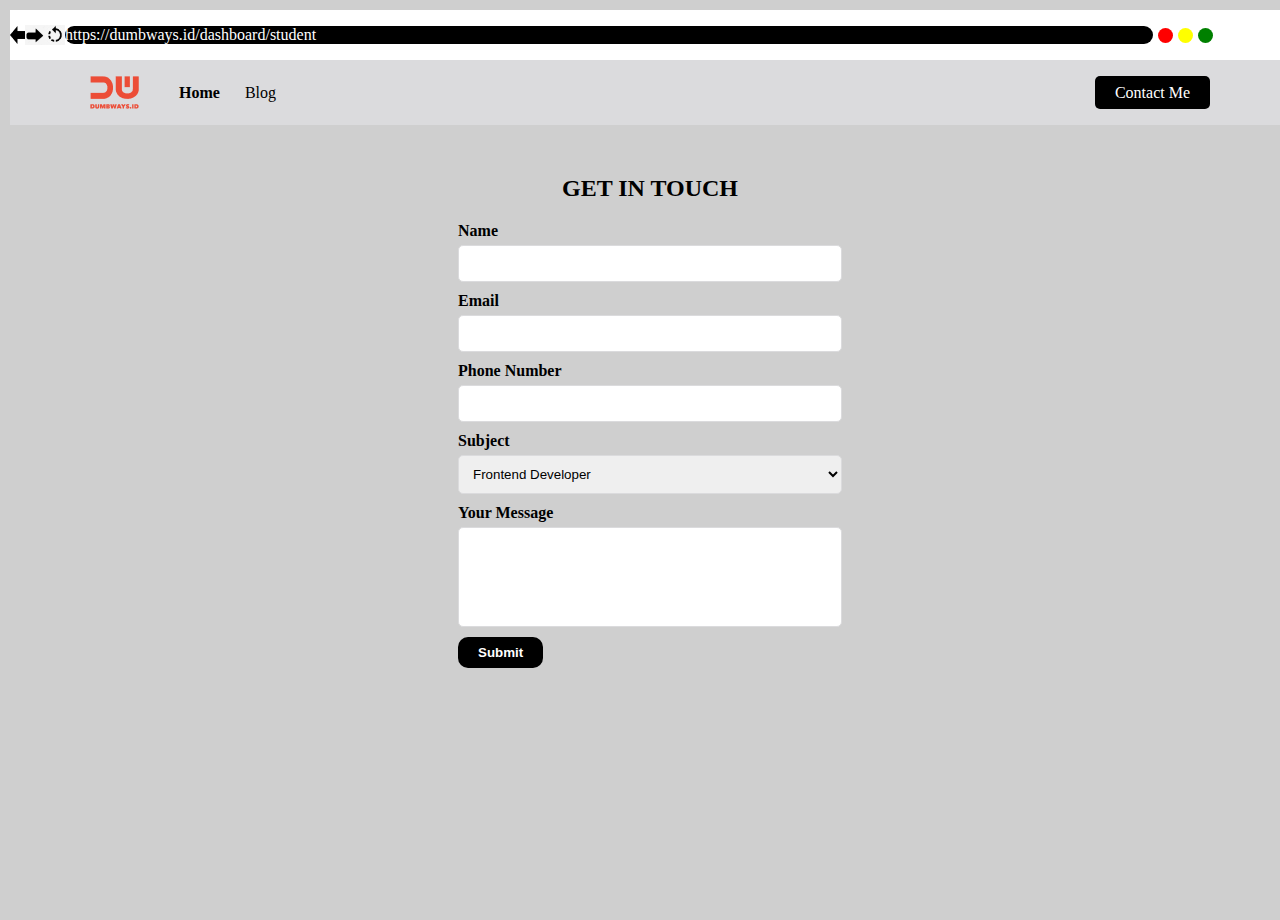
<file: day 3/contactMe.html>
<html>

<head>
    <title>Pesonal Web</title>
    <link href="Contacme.css" rel="stylesheet">
</head>

<body>

    <div style="background-color: #cfcfcf;padding: 10px; width: 100%;height: 100%;">
        <div style="display: flex;align-items: center;align-items: center; background-color: white;">
            <img src="../img/kiri.png" height="18px" width="15px">
            <img src="../img/kanan.png" height="20px" width="20px">
            <img src="../img/loading.png" height="20px" width="20px">
            <p style="background-color: black; color: white; border-radius: 20px; width: 85%;">
                https://dumbways.id/dashboard/student</p>
            <div style="background-color: red; width: 15px; height: 15px;border-radius:100%; margin: 0px 5px;"></div>
            <div
                style="background-color: yellow; width: 15px; height: 15px;border-radius:100%; margin: 0px 5px 0px 0px;">
            </div>
            <div style="background-color: green; width: 15px; height: 15px;border-radius:100%;"></div>
        </div>
        <!-- Navbar -->
        <nav>
            <div class="left">
                <ul>
                    <img src="../img/dumbways.png" alt="logo-image" />

                    <li class="active">
                        <a href="tugasDay1.html">Home</a>
                    </li>
                    <li>
                        <a href="">Blog</a>
                    </li>
                </ul>
            </div>

            <div class="right">
                <a href="">Contact Me</a>
            </div>
        </nav>
        <!-- navbarr end -->
        <!-- Form contact me -->
        <form>
            <h2>GET IN TOUCH</h2>
            <div>
                <label>Name</label>
                <input id="name" type="text" />
            </div>

            <div>
                <label>Email</label>
                <input id="email" type="email" />
            </div>
 
            <div>
                <label>Phone Number</label>
                <input id="phone" type="text" />
            </div>

            <div>
                <label>Subject</label>
                <select id="subject">
                    <option>Frontend Developer</option>
                    <option>Backend Developer</option>
                    <option>Fullstack Developer</option>
                </select>
            </div>

            <div>
                <label>Your Message</label>
                <textarea id="message"></textarea>
            </div>

            <div>
                <button type="button" onclick="getData()">Submit</button>
            </div>
        </form>
        <!-- Form contact me end -->
        <script src="../assets/script.js"></script>
    </div>
</body>

</html>
</file>
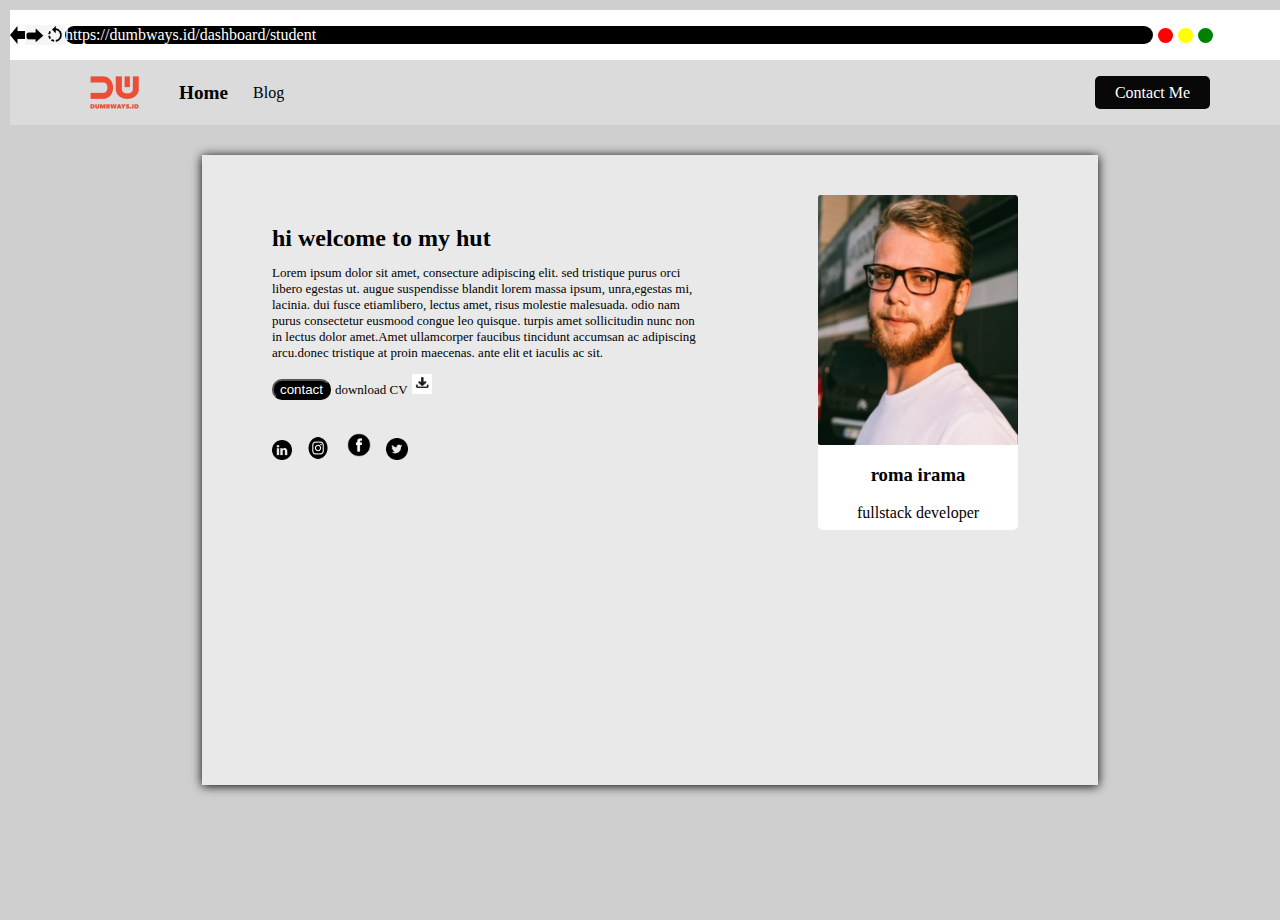
<file: day 3/tugasDay1.html>
<html>

<head>
  <title>tugas day 1</title>
  <link rel="stylesheet" href="tugasday1.css">
</head>

<body>
  <div style="background-color: #cfcfcf;padding: 10px; width: 100%;height: 100%;">
    <div style="display: flex;align-items: center;align-items: center; background-color: white;">
      <img src="../img/kiri.png" height="18px" width="15px">
      <img src="../img/kanan.png" height="20px" width="20px">
      <img src="../img/loading.png" height="20px" width="20px">
      <p style="background-color: black; color: white; border-radius: 20px; width: 85%;">
        https://dumbways.id/dashboard/student</p>
      <div style="background-color: red; width: 15px; height: 15px;border-radius:100%; margin: 0px 5px;"></div>
      <div style="background-color: yellow; width: 15px; height: 15px;border-radius:100%; margin: 0px 5px 0px 0px;">
      </div>
      <div style="background-color: green; width: 15px; height: 15px;border-radius:100%;"></div>
    </div>
    <!-- navbar -->
    <nav>
      <div class="left">
        <ul>
          <img src="../img/dumbways.png" alt="logo-image" />
          <li class="active">
            <a href="">Home</a>
          </li>
          <li>
            <a href="">Blog</a>
          </li>
        </ul>
      </div>

      <div class="right">
        <a href="contactMe.html">Contact Me</a>
      </div>
    </nav>
    <!-- navbar end-->
    <!-- profile -->
    <div style=" background-color: rgb(233, 233, 233); width:70%; height: 70%;display:flex ; margin: auto; margin-top: 30px; box-shadow: black 0px 1px 10px 0px;">
      <div style=" margin: 70px 70px; ;">
        <h2 style="margin: 0;padding: 0;">hi welcome to my hut</h2>
        <p style="text-align: centerx;display:flex; justify-content: ; font-size: small; justify-content: right;">Lorem
          ipsum
          dolor sit amet,
          consecture adipiscing elit. sed tristique purus orci libero egestas ut. augue suspendisse blandit
          lorem massa ipsum, unra,egestas mi, lacinia. dui fusce etiamlibero, lectus amet, risus molestie
          malesuada. odio nam purus consectetur eusmood congue leo quisque. turpis amet sollicitudin nunc non
          in lectus dolor amet.Amet ullamcorper faucibus tincidunt accumsan ac adipiscing arcu.donec tristique
          at proin maecenas. ante elit et iaculis ac sit.</p>
        <button style="border-radius:10px; background-color: black; color:rgb(255, 255, 255);">contact</button>
        <a href="https://www.youtube.com/" style="color: black;font-size: small;text-decoration: none;">download
          CV</a>
        <img src="../img/download.jpg" style="width: 20px;height: 20px;">
        <br>
        <div style="margin-top: 30px;">
          <img src="../img/linkdin.png" style="width: 20px;height: 20px; margin: 0px 8px 0px 0px;">
          <img src="../img/ig.png" style="width: 28px;height: 24px;  margin: 0px 8px 0px 0px;">
          <img src="../img/fb.png" style="width: 30px; height: 30px;  margin: 0px 8px 0px 0px;">
          <img src="../img/twiter.png" style="width: 22px;height: 22px;  margin: 0px 8px 0px 0px;">
        </div>
      </div>


      <div
        style="position: relative; margin: 40px 80px 0px 40px; background-color: white; height: 335px; border-radius: 5px;">
        <img src="../img/mang bewok.jpg"
          style="width: 200px; height:250px; border-radius: 2px;justify-content: left; display:; position:;">
        <h3 style="text-align: center;">roma irama</h3>
        <p style="text-align: center;">fullstack developer</p>
      </div>
    </div>
    <!-- profile end -->
  </div>
</body>

</html>
</file>
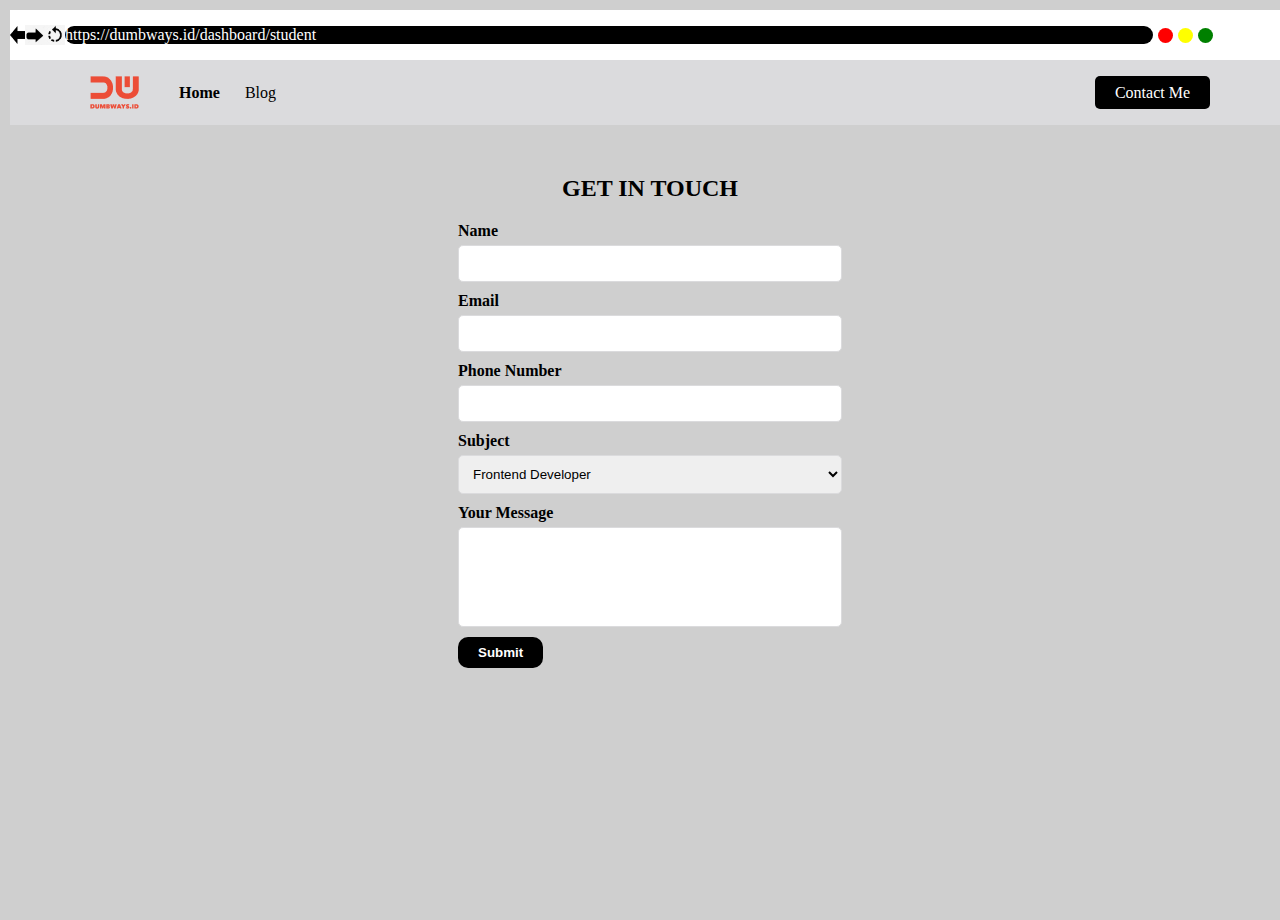
<file: day2/contactMe.html>
<html>

<head>
    <title>Pesonal Web</title>
    <link href="Contacme.css" rel="stylesheet">
</head>

<body>

    <div style="background-color: #cfcfcf;padding: 10px; width: 100%;height: 100%;">
        <div style="display: flex;align-items: center;align-items: center; background-color: white;">
            <img src="../img/kiri.png" height="18px" width="15px">
            <img src="../img/kanan.png" height="20px" width="20px">
            <img src="../img/loading.png" height="20px" width="20px">
            <p style="background-color: black; color: white; border-radius: 20px; width: 85%;">
                https://dumbways.id/dashboard/student</p>
            <div style="background-color: red; width: 15px; height: 15px;border-radius:100%; margin: 0px 5px;"></div>
            <div
                style="background-color: yellow; width: 15px; height: 15px;border-radius:100%; margin: 0px 5px 0px 0px;">
            </div>
            <div style="background-color: green; width: 15px; height: 15px;border-radius:100%;"></div>
        </div>
        <!-- Navbar -->
        <nav>
            <div class="left">
                <ul>
                    <img src="../img/dumbways.png" alt="logo-image" />

                    <li class="active">
                        <a href="tugasDay1.html">Home</a>
                    </li>
                    <li>
                        <a href="">Blog</a>
                    </li>
                </ul>
            </div>

            <div class="right">
                <a href="">Contact Me</a>
            </div>
        </nav>
        <!-- navbarr end -->
        <!-- Form contact me -->
        <form>
                <h2>GET IN TOUCH</h2>
            <div>
                <label>Name</label>
                <input type="text" />
            </div>

            <div>
                <label>Email</label>
                <input type="email" />
            </div>

            <div>
                <label>Phone Number</label>
                <input type="text" />
            </div>

            <div>
                <label>Subject</label>
                <select>
                    <option>Frontend Developer</option>
                    <option>Backend Developer</option>
                    <option>Fullstack Developer</option>
                </select>
            </div>

            <div>
                <label>Your Message</label>
                <textarea></textarea>
            </div>

            <div>
                <button>Submit</button>
            </div>
        </form>
        <!-- Form contact me end -->
</body>

</html>
</file>
<file: day 3/Contacme.css>
body {
   margin: 0;
  }
  
  /* navbar */
  nav {
    display: flex;
    justify-content: space-between;
    background-color:#dbdbdd;
    padding: 0 80px;
    align-items: center;
  }
  
  nav .left ul {
    display: flex;
    align-items: center;
    padding: 0;
  }
  
  nav .left ul img {
    margin-right: 40px;
  }
  
  nav .left ul li a {
    color: black;
    text-decoration: none;
  }
  
  nav .left ul .active a {
    font-weight: bold;
    color: rgb(0, 0, 0);
  }
  
  nav .right a {
    text-decoration: none;
    background-color: rgb(0, 0, 0);
    padding: 8px 20px;
    border-radius: 5px;
    color: white;
  }
  
  nav .left ul li {
    list-style-type: none;
    margin-right: 25px;
  }
  
  
  
  /* form submission */
  
  form {
    width: 30%;
    margin: 50px auto;
  }
  


h2 {
  display: flex;
  align-items: center;
  justify-content: center;
}
  input, select, textarea {
    width: 100%;
    padding: 10px;
    border-radius: 5px;
    border: 1px solid #dbdbdd;
    margin-top: 5px;
  }
  
  textarea {
    resize: none;
    height: 100px;
  }
  form label {
    font-weight: bold;
  }
  form div {
    margin-top: 10px;
  }
  
  form div button {
    background-color: rgb(0, 0, 0);
    padding: 8px 20px;
    border: none;
    border-radius: 10px;
    color: white;
    font-weight: bold;
  }
</file>
<file: day 3/tugasday1.css>
body {
    margin: 0;
  }
  
 
  nav {
    display: flex;
    justify-content: space-between;
    background-color: #dbdbdb;
    padding: 0 80px;
    align-items: center;

  }
  
  nav .left ul {
    display: flex;
    align-items: center;
    padding: 0;
  }

  
  nav .left ul img {
    margin-right:40px;
  } 
  
  nav .left ul li a {
    color: black;
    text-decoration: none;
  }
  
  nav .left ul .active a {
    font-weight: bold;
    color: rgb(0, 0, 0);
    font-size: larger;
  }
  
  nav .right a {
    text-decoration: none;
    background-color: rgb(8, 8, 8);
    padding: 8px 20px;
    border-radius: 5px;
    color: white;
  }
  
  nav .left ul li {
    list-style-type: none;
    margin-right: 25px;
  }
</file>
<file: day2/Contacme.css>
body {
   margin: 0;
  }
  
  /* navbar */
  nav {
    display: flex;
    justify-content: space-between;
    background-color:#dbdbdd;
    padding: 0 80px;
    align-items: center;
  }
  
  nav .left ul {
    display: flex;
    align-items: center;
    padding: 0;
  }
  
  nav .left ul img {
    margin-right: 40px;
  }
  
  nav .left ul li a {
    color: black;
    text-decoration: none;
  }
  
  nav .left ul .active a {
    font-weight: bold;
    color: rgb(0, 0, 0);
  }
  
  nav .right a {
    text-decoration: none;
    background-color: rgb(0, 0, 0);
    padding: 8px 20px;
    border-radius: 5px;
    color: white;
  }
  
  nav .left ul li {
    list-style-type: none;
    margin-right: 25px;
  }
  
  
  
  /* form submission */
  
  form {
    width: 30%;
    margin: 50px auto;
  }
  


h2 {
  display: flex;
  align-items: center;
  justify-content: center;
}
  input, select, textarea {
    width: 100%;
    padding: 10px;
    border-radius: 5px;
    border: 1px solid #dbdbdd;
    margin-top: 5px;
  }
  
  textarea {
    resize: none;
    height: 100px;
  }
  form label {
    font-weight: bold;
  }
  form div {
    margin-top: 10px;
  }
  
  form div button {
    background-color: rgb(0, 0, 0);
    padding: 8px 20px;
    border: none;
    border-radius: 10px;
    color: white;
    font-weight: bold;
  }
</file>
